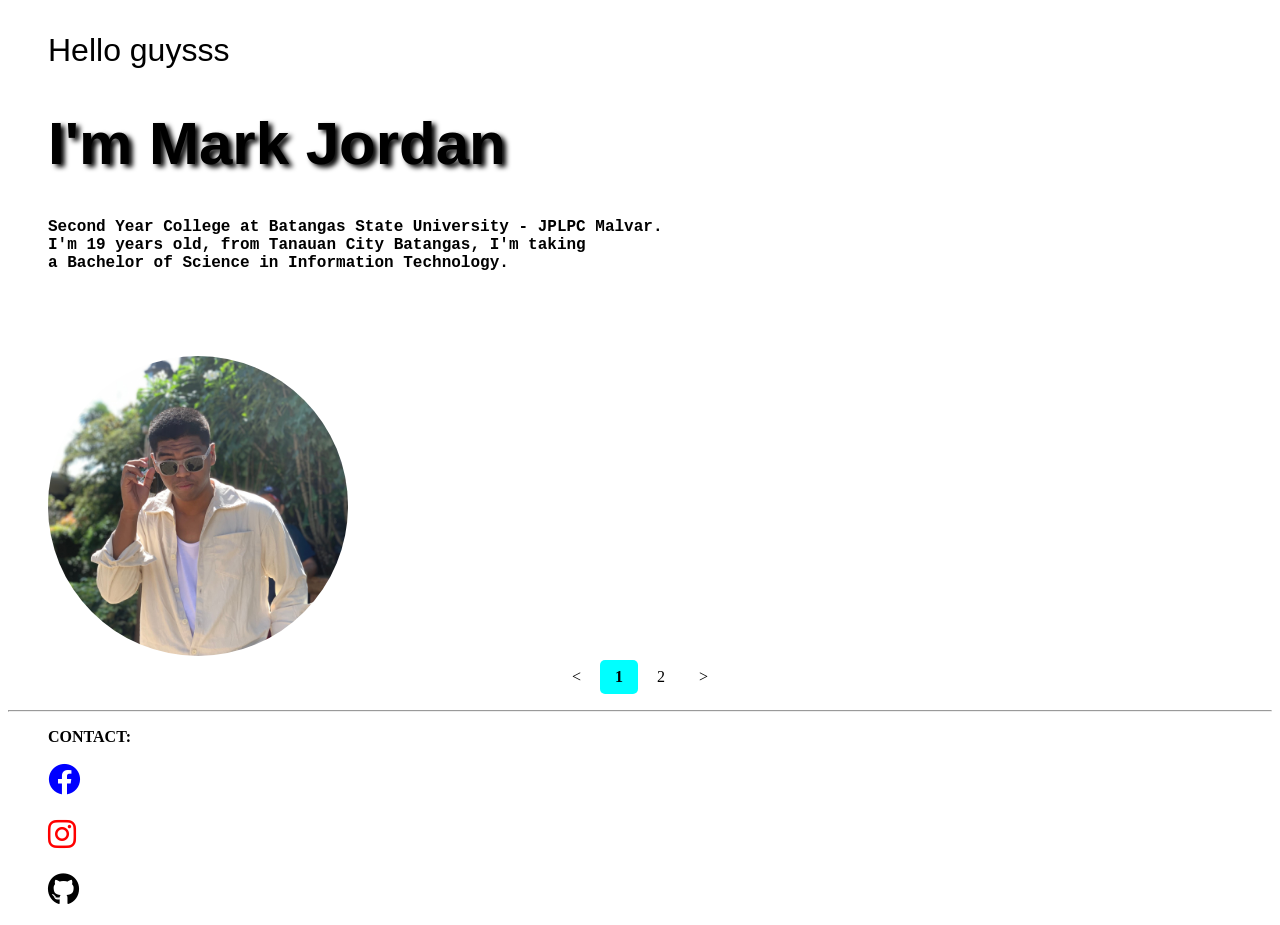
<file: HTML-main/index.html>
<!DOCTYPE html>
<html lang="en">
	<head>
		<meta charset="UTF-8" />
		<meta name="viewport" content="width=device-width, initial-scale=1.0" />
		<title>DANNNN</title>
		<link rel="stylesheet" href="index.css" />
		<link rel="icon" type="image/JPG" href="image/MJ.JPG" />
	</head>
	<body style="background-color: rgb(255, 255, 255)">
		<div class="greeting">
			<blockquote>
				<p style="font-size: 2em">Hello guysss</p>
			</blockquote>
		</div>
		<div class="me">
			<blockquote>
				<h1>I'm Mark Jordan</h1>
			</blockquote>
		</div>
		<div class="text">
			<blockquote>
				<p>
					<b>
						Second Year College at Batangas State University - JPLPC
						Malvar.<br />
						I'm 19 years old, from Tanauan City Batangas, I'm
						taking<br />
						a Bachelor of Science in Information Technology.
					</b>
				</p>
			</blockquote>
		</div>
		<br />
		<p></p>
		<br />
		<blockquote>
			<div class="jordan">
				<img
					src="image/MJ.JPG"
					alt="handsome"
					width="300"
					height="300"
				/><br />
			</div>
			<div class="pagination">
				<a href="index.html" title="PREVIOUS"><</a>
				<a
					href="index.html"
					target="_blank"
					class="index"
					title="PROFILE"
					>1</a
				>
				<a href="biodata.html" target="_blank" title="DATA">2</a>
				<a href="biodata.html" target="_blank" title="NEXT">></a>
			</div>
		</blockquote>
		<hr />
		<blockquote>
			<b><p>CONTACT:</p></b>
			<div class="FACEBOOK">
				<a
					href="https://www.facebook.com/markjordan.javier"
					target="_blank"
					title="Mark Jordan Javier"
				>
					<i
						class="fa-brands fa-facebook fa-bounce"
						style="color: blue"
					></i>
				</a>
			</div>

			<br />
			<div class="INSTAGRAM">
				<a
					href="https://www.instagram.com/imnot_dannnnn/"
					target="_blank"
					title="imnot__dannnnnnnn"
				>
					<i
						class="fa-brands fa-instagram fa-bounce"
						style="color: rgb(255, 0, 0)"
						;
					></i>
				</a>
			</div>

			<br />
			<div class="GITHUB">
				<a
					href="https://github.com/Jordaks"
					target="_blank "
					title="Jordaks"
				>
					<i
						class="fa-brands fa-github fa-bounce"
						style="color: rgb(0, 0, 0)"
					></i>
				</a>
			</div>
		</blockquote>
	</body>
</html>
</file>
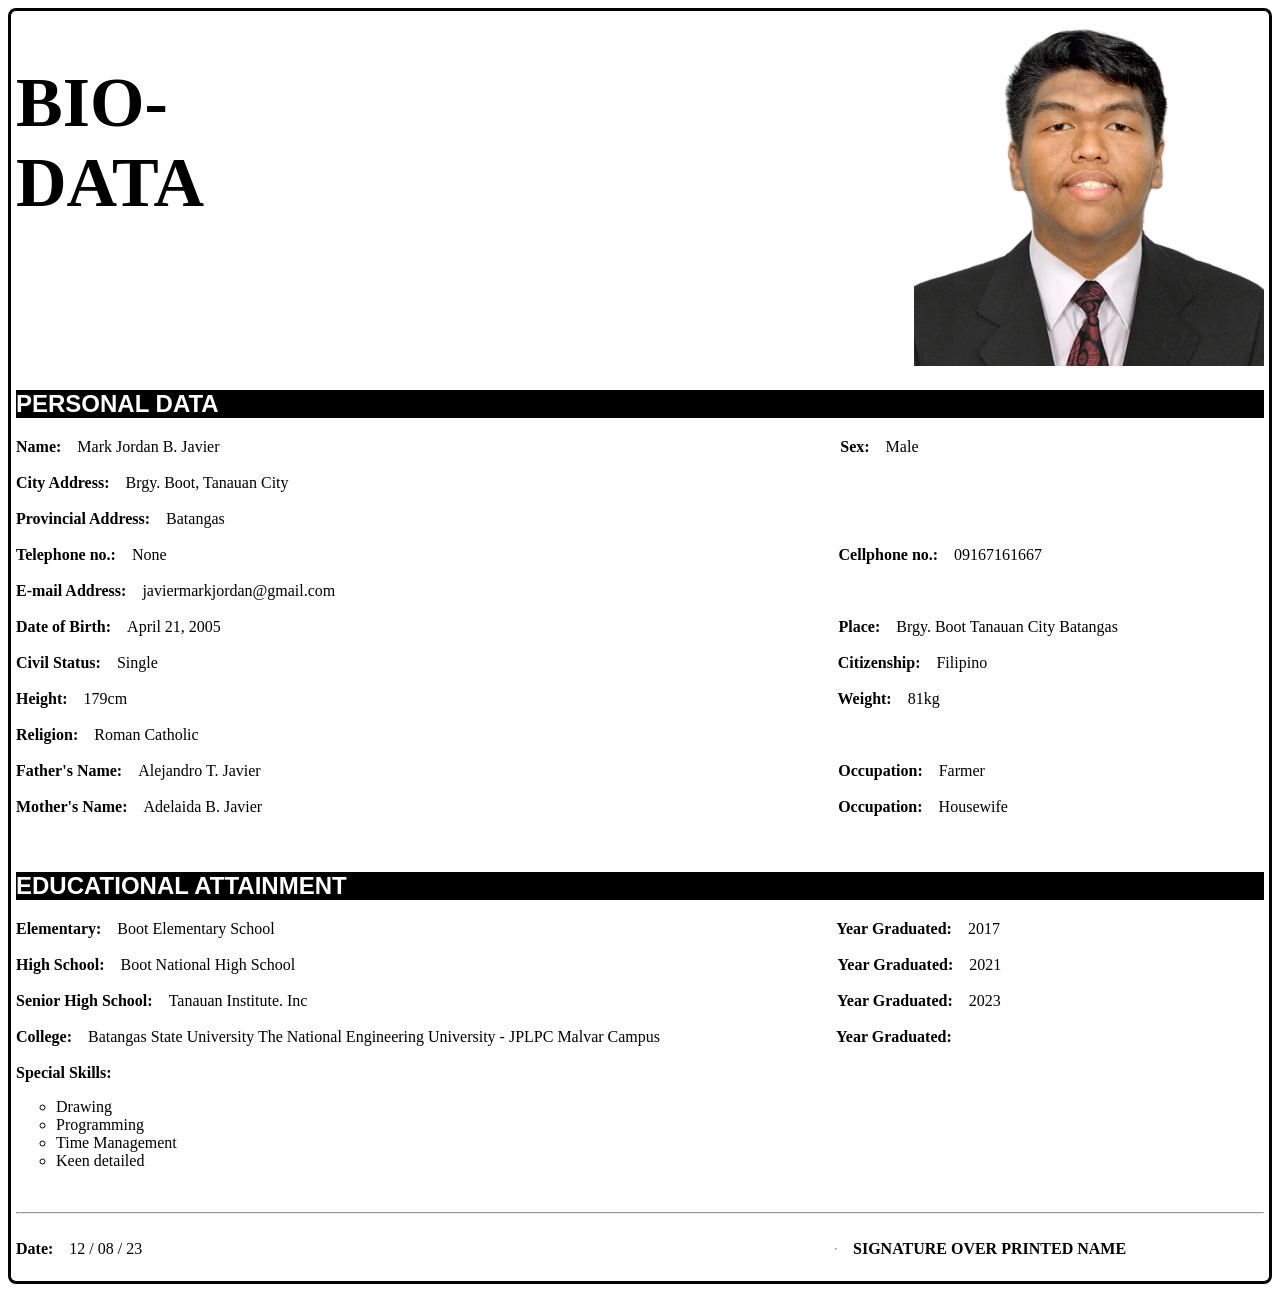
<file: HTML-main/biodata.html>
<!DOCTYPE html>
<html lang="en">
	<head>
		<meta charset="UTF-8" />
		<meta name="viewport" content="width=device-width, initial-scale=1.0" />
		<title>Document</title>
		<style>
			.picture {
				display: flex;
				flex-direction: space-around;
				gap: 40rem;
			}
			h1 {
				font-size: 70px;
				text-align: lefts;
			}
			h2 {
				background-color: black;
				color: white;
				font-family: Helvetica, Arial, sans-serif;
			}
			div {
				color: rgb(0, 0, 0);
			}
			.text {
				display: flex;
				flex-direction: space-around;
				gap: 19.4rem;
			}
			.name {
				display: flex;
				flex-direction: space-around;
				gap: 1rem;
			}
			.cellphone {
				display: flex;
				flex-direction: space-around;
				gap: 21rem;
			}
			.birth {
				display: flex;
				flex-direction: space-around;
				gap: 38.6rem;
			}
			.civil {
				display: flex;
				flex-direction: space-around;
				gap: 42.5rem;
			}
			.body {
				display: flex;
				flex-direction: space-around;
				gap: 22.2rem;
			}
			.papa {
				display: flex;
				flex-direction: space-around;
				gap: 36.1rem;
			}
			.mama {
				display: flex;
				flex-direction: space-around;
				gap: 36rem;
			}
			.elementary {
				display: flex;
				flex-direction: space-around;
				gap: 35.1rem;
			}
			.high {
				display: flex;
				flex-direction: space-around;
				gap: 33.9rem;
			}
			.senior {
				display: flex;
				flex-direction: space-around;
				gap: 33.1rem;
			}
			.college {
				display: flex;
				flex-direction: space-around;
				gap: 11rem;
			}
			.DATA {
				border: 3px solid rgb(2, 2, 2);
				border-radius: 8px;
				padding: 5px;
			}
			ul.skills {
				list-style-type: circle;
			}
			.date {
				display: flex;
				flex-direction: space-around;
				gap: 43.3rem;
			}
		</style>
	</head>
	<body>
		<div class="DATA">
			<div class="picture">
				<h1><b>BIO-DATA</b></h1>
				<div>
					<img
						src="image/Mark.jpg"
						alt=" formal attire"
						width="350"
						height="350"
					/>
				</div>
			</div>

			<h2>PERSONAL DATA</h2>

			<div>
				<div class="text">
					<div class="name">
						<tr>
							<b>Name:</b>
							Mark Jordan B. Javier
							<br />
						</tr>
					</div>
					<br />
					<div class="name">
						<tr>
							<b>Sex:</b>
							Male
						</tr>
						<br />
					</div>
				</div>

				<br />
				<div class="name">
					<tr>
						<b>City Address:</b>
						Brgy. Boot, Tanauan City
					</tr>
				</div>
				<br />
				<div class="name">
					<tr>
						<b>Provincial Address:</b>
						Batangas
					</tr>
				</div>
				<br />
				<div class="cellphone">
					<div class="name">
						<tr>
							<b>Telephone no.: </b
							>None
						</tr>
					</div>
					<br />
					<div class="name">
						<tr>
							<b>Cellphone no.:</b>
							09167161667
						</tr>
					</div>
				</div>

				<br />
				<div class="name">
					<tr>
						<b>E-mail Address:</b
						>javiermarkjordan@gmail.com
					</tr>
				</div>
				<br />
				<div class="birth">
					<div class="name">
						<tr>
							<b>Date of Birth:</b>
							April 21, 2005
						</tr>
					</div>
					<div class="name">
						<tr>
							<b> Place:</b>
							Brgy. Boot Tanauan City Batangas
						</tr>
					</div>
				</div>

				<br />
				<div class="civil">
					<div class="name">
						<tr>
							<b>Civil Status:</b>
							Single
						</tr>
					</div>
					<div class="name">
						<tr>
							<b> Citizenship:</b>
							Filipino
						</tr>
					</div>
				</div>

				<br />
				<div class="body">
					<div class="name">
						<tr>
							<b>Height:</b>
							179cm
						</tr>
					</div>
					<br />
					<div class="name">
						<tr>
							<b>Weight:</b>
							81kg
						</tr>
					</div>
				</div>

				<br />
				<div class="name">
					<tr>
						<b>Religion:</b>
						Roman Catholic
					</tr>
				</div>
				<br />
				<div class="papa">
					<div class="name">
						<tr>
							<b>Father's Name:</b>
							Alejandro T. Javier
						</tr>
					</div>
					<div class="name">
						<tr>
							<b>Occupation:</b>
							Farmer
						</tr>
					</div>
				</div>
				<br />
				<div class="mama">
					<div class="name">
						<tr>
							<b>Mother's Name:</b>
							Adelaida B. Javier
						</tr>
					</div>
					<div class="name">
						<tr>
							<b>Occupation:</b>
							Housewife
						</tr>
					</div>
				</div>

				<br />
			</div>
			<br />

			<h2>EDUCATIONAL ATTAINMENT</h2>
			<div>
				<div class="elementary">
					<div class="name">
						<tr>
							<b>Elementary:</b>
							Boot Elementary School
						</tr>
					</div>
					<div class="name">
						<tr>
							<b>Year Graduated:</b>
							2017
						</tr>
					</div>
				</div>

				<br />
				<div class="high">
					<div class="name">
						<tr>
							<b>High School:</b>
							Boot National High School
						</tr>
					</div>
					<div class="name">
						<tr>
							<b>Year Graduated:</b>
							2021
						</tr>
					</div>
				</div>

				<br />
				<div class="senior">
					<div class="name">
						<tr>
							<b> Senior High School:</b>
							Tanauan Institute. Inc
						</tr>
					</div>
					<div class="name">
						<tr>
							<b>Year Graduated:</b>
							2023
						</tr>
					</div>
				</div>

				<br />
				<div class="college">
					<div class="name">
						<tr>
							<b> College:</b>
							Batangas State University The National Engineering
							University - JPLPC Malvar Campus
						</tr>
					</div>
					<div class="name">
						<tr>
							<b>Year Graduated:</b>
						</tr>
					</div>
				</div>
				<br />
				<div class="name">
					<div>
						<tr>
							<b>Special Skills:</b>
							<ul class="skills">
								<li>Drawing</li>
								<li>Programming</li>
								<li>Time Management</li>
								<li>Keen detailed</li>
							</ul>
						</tr>
					</div>
				</div>
				<br />
				<hr :5px />
				<br />
				<div class="date">
					<div class="name">
						<tr>
							<b> Date:</b>
							12 / 08 / 23
						</tr>
					</div>
					<div class="name">
						<hr />
						<tr>
							<b> SIGNATURE OVER PRINTED NAME </b>
						</tr>
					</div>
				</div>
				<br />
			</div>
		</div>
	</body>
</html>
</file>
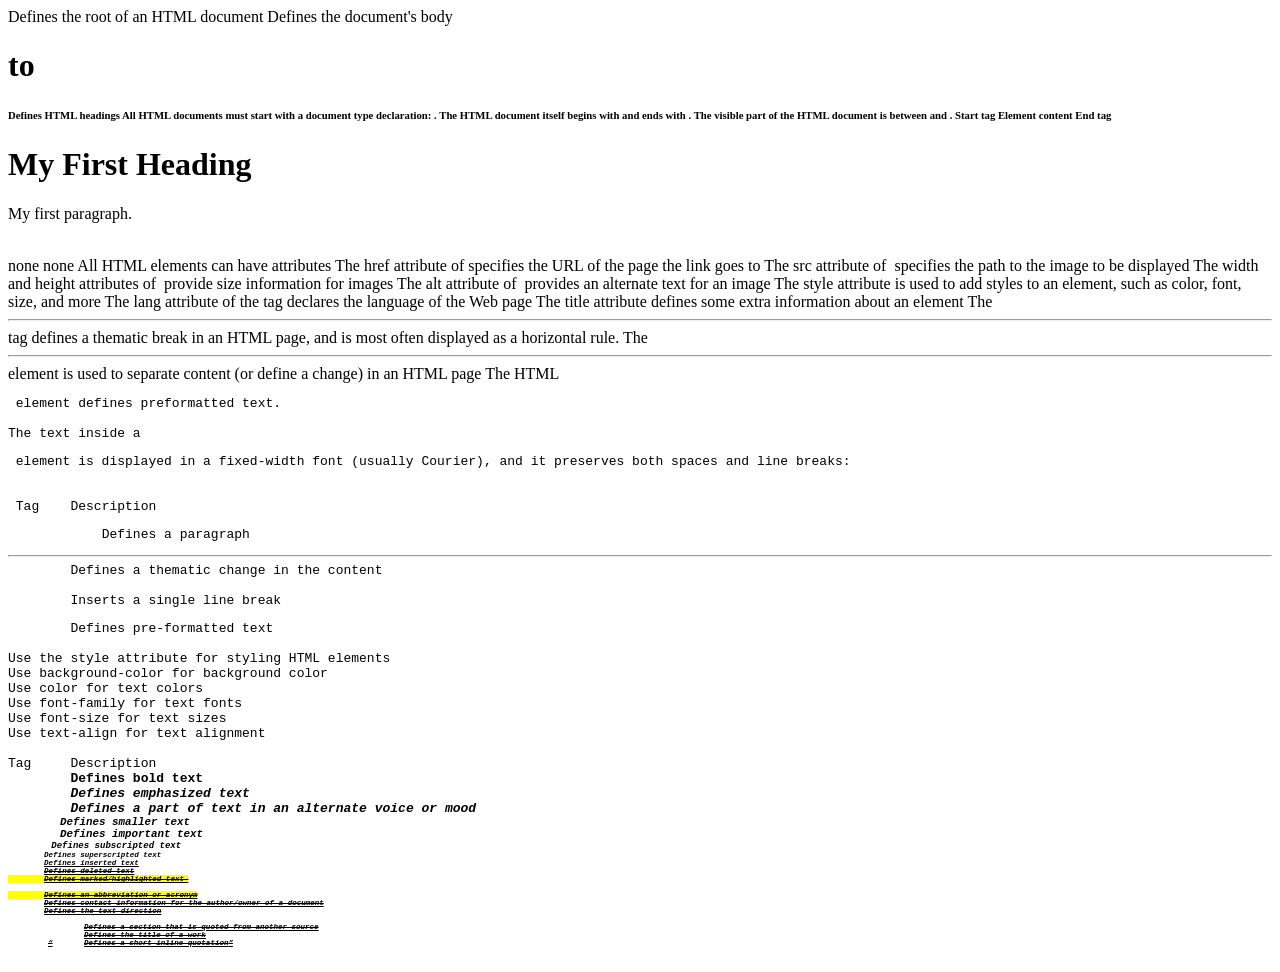
<file: HTML-main/notes.html>
<html>	Defines the root of an HTML document
<body>	Defines the document's body
<h1> to <h6>	Defines HTML headings

All HTML documents must start with a document type declaration: <!DOCTYPE html>.

The HTML document itself begins with <html> and ends with </html>.

The visible part of the HTML document is between <body> and </body>.


Start tag	Element content	End tag
<h1>	My First Heading	</h1>
<p>	My first paragraph.	</p>
<br>	none	none

All HTML elements can have attributes
The href attribute of <a> specifies the URL of the page the link goes to
The src attribute of <img> specifies the path to the image to be displayed
The width and height attributes of <img> provide size information for images
The alt attribute of <img> provides an alternate text for an image
The style attribute is used to add styles to an element, such as color, font, size, and more
The lang attribute of the <html> tag declares the language of the Web page
The title attribute defines some extra information about an element

The <hr> tag defines a thematic break in an HTML page, and is most often displayed as a horizontal rule.

The <hr> element is used to separate content (or define a change) in an HTML page

The HTML <pre> element defines preformatted text.

The text inside a <pre> element is displayed in a fixed-width font (usually Courier), and it preserves both spaces and line breaks:


 Tag	Description
<p>	    Defines a paragraph
<hr>	Defines a thematic change in the content
<br>	Inserts a single line break
<pre>	Defines pre-formatted text   

Use the style attribute for styling HTML elements
Use background-color for background color
Use color for text colors
Use font-family for text fonts
Use font-size for text sizes
Use text-align for text alignment   

Tag	Description
<b>	Defines bold text
<em>	Defines emphasized text 
<i>	Defines a part of text in an alternate voice or mood
<small>	Defines smaller text
<strong>	Defines important text
<sub>	Defines subscripted text
<sup>	Defines superscripted text
<ins>	Defines inserted text
<del>	Defines deleted text
<mark>	Defines marked/highlighted text 

<abbr>	Defines an abbreviation or acronym
<address>	Defines contact information for the author/owner of a document
<bdo>	Defines the text direction
<blockquote>	Defines a section that is quoted from another source
<cite>	Defines the title of a work
<q>	Defines a short inline quotation
</file>
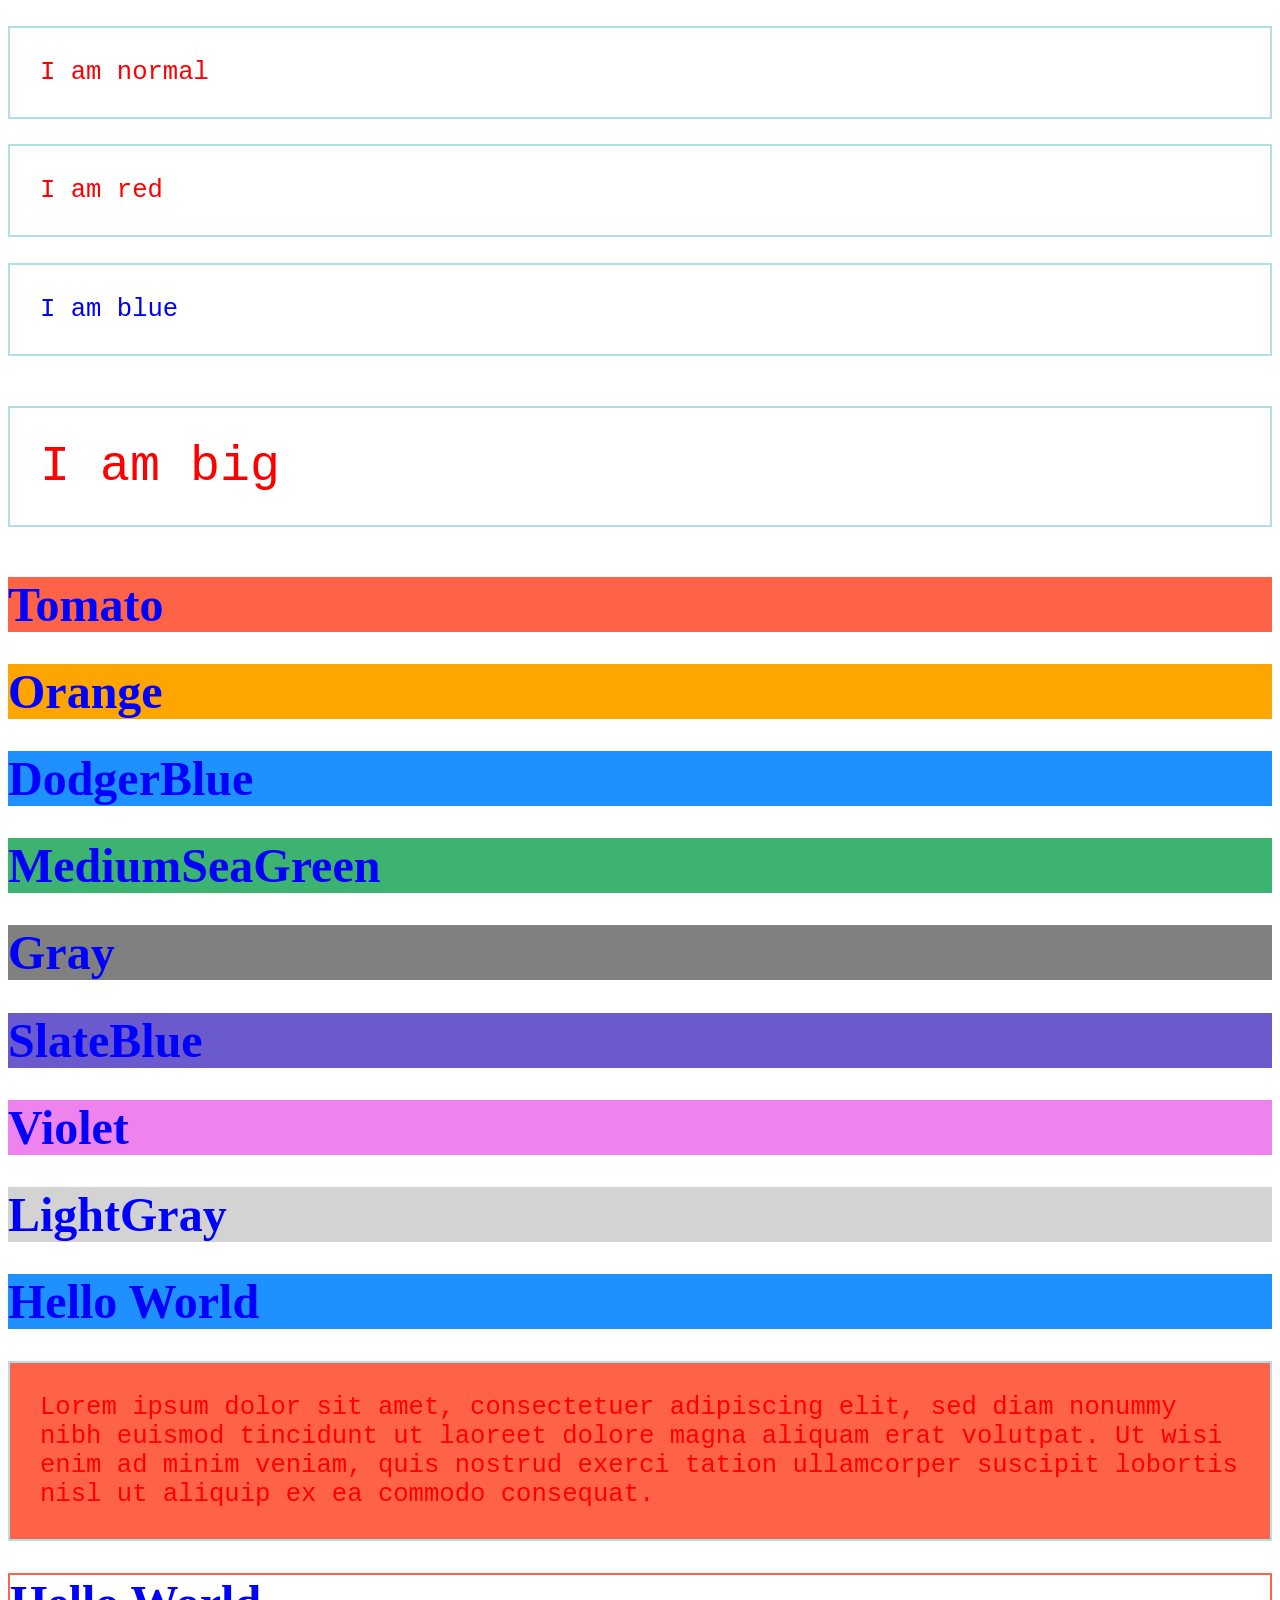
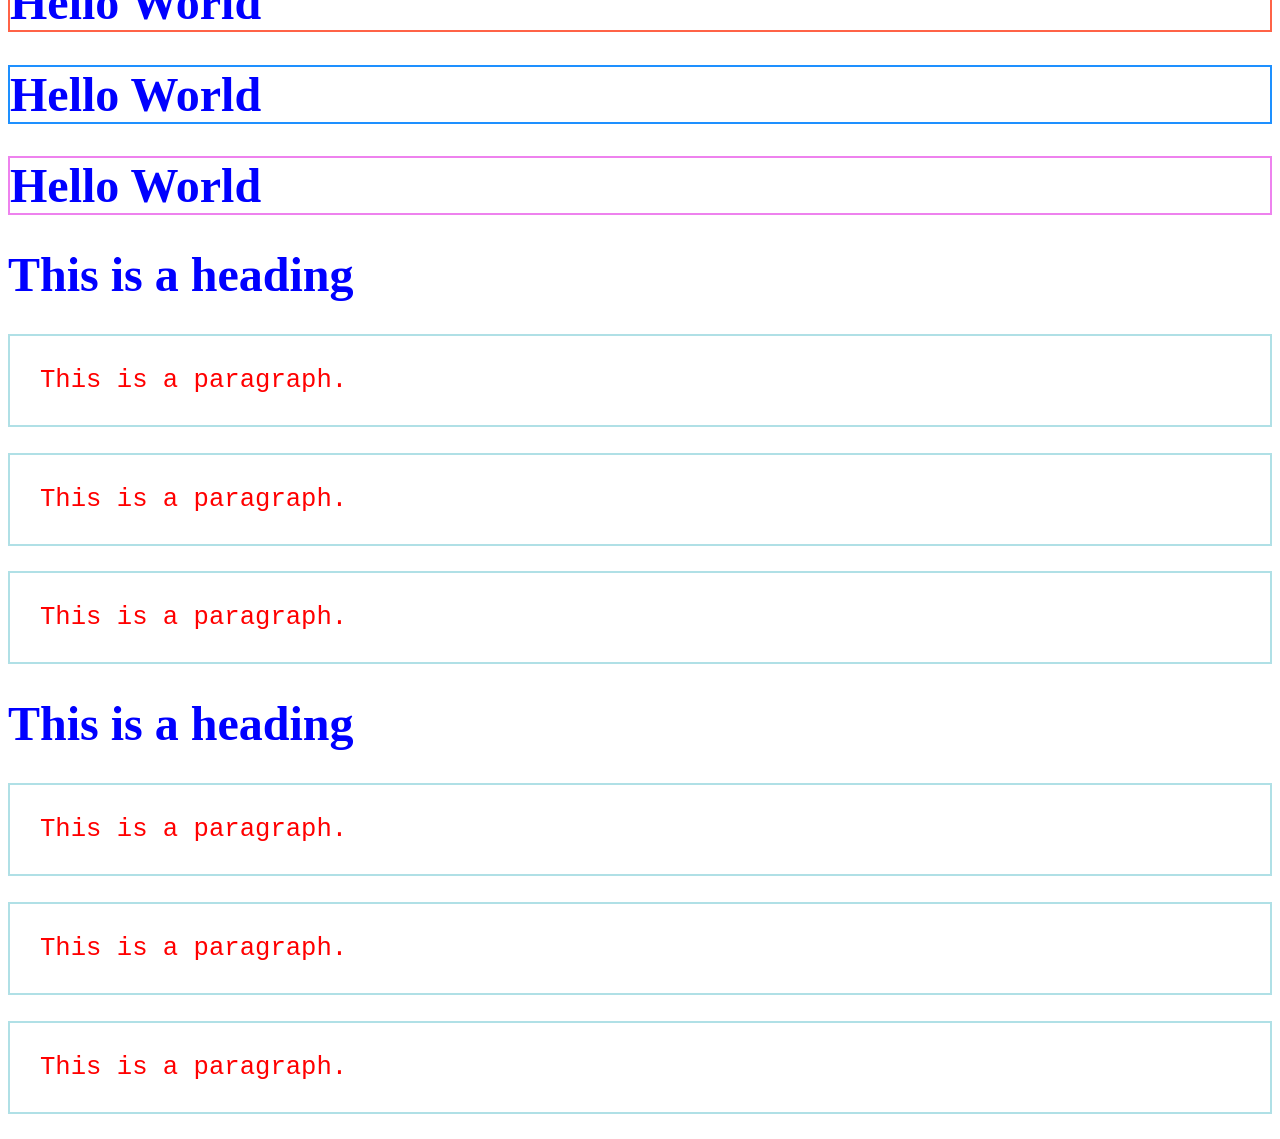
<file: HTML-main/output.html>
<!DOCTYPE html>
<html lang="en">
<head>
    <meta charset="UTF-8">
    <meta name="viewport" content="width=device-width, initial-scale=1.0">
    <title>Document</title>
    <style>

p {

border: 2px solid powderblue;

padding: 30px;

}

h1 {

color: blue;

font-family: verdana;

font-size: 300%;

}

p {

color: red;

font-family: courier;

font-size: 160%;

}

p {

border: 2px solid powderblue;

}
</style>
</head>
<body>
    <p>I am normal</p>

    <p style="color:red;">I am red</p>

    <p style="color:blue;">I am blue</p>

    <p style="font-size:50px;">I am big</p>

    <h1 style="background-color:Tomato;">Tomato</h1>

    <h1 style="background-color:Orange;">Orange</h1>

    <h1 style="background-color:DodgerBlue;">DodgerBlue</h1>

    <h1 style="background-color:MediumSeaGreen;">MediumSeaGreen</h1>

    <h1 style="background-color:Gray;">Gray</h1>

    <h1 style="background-color:SlateBlue;">SlateBlue</h1>

    <h1 style="background-color:Violet;">Violet</h1>

    <h1 style="background-color:LightGray;">LightGray</h1>


    <h1 style="background-color:DodgerBlue;">Hello World</h1>

    <p style="background-color:Tomato;">

    Lorem ipsum dolor sit amet, consectetuer adipiscing elit, sed diam
    nonummy nibh euismod tincidunt ut laoreet dolore magna aliquam erat
    volutpat.

    Ut wisi enim ad minim veniam, quis nostrud exerci tation ullamcorper
    suscipit lobortis nisl ut aliquip ex ea commodo consequat.

    </p>

    <h1 style="border: 2px solid Tomato;">Hello World</h1>

    <h1 style="border: 2px solid DodgerBlue;">Hello World</h1>

    <h1 style="border: 2px solid Violet;">Hello World</h1>


    
    <h1>This is a heading</h1>

    <p>This is a paragraph.</p>

    <p>This is a paragraph.</p>

    <p>This is a paragraph.</p>

    <h1>This is a heading</h1>

    <p>This is a paragraph.</p>

    <p>This is a paragraph.</p>

    <p>This is a paragraph.</p>

    

</body>
</html>
</file>
<file: HTML-main/index.css>
@import url(https://cdnjs.cloudflare.com/ajax/libs/font-awesome/6.0.0/css/all.min.css);
.greeting {
	font-family: "Gill Sans", "Gill Sans MT", Calibri, "Trebuchet MS",
		sans-serif;
}

.me {
	font-size: 30px;
	font-family: "Gill Sans", "Gill Sans MT", Calibri, "Trebuchet MS",
		sans-serif;
	text-shadow: 4px 3px 5px;
}
.text {
	font-family: "Courier New", Courier, monospace;
}

img {
	border-radius: 50%;
	overflow: hidden;
}

.jordan-img {
	object-fit: cover;
	transition: transform 0.8s;
	height: 100%;
}

.jordan:hover img {
	transition: scale(1, 5);
}

.FACEBOOK:hover {
	font-size: 2.8em;
}
.FACEBOOK {
	font-size: 2em;
}
.INSTAGRAM :hover {
	font-size: 1.2em;
}
.INSTAGRAM {
	font-size: 2em;
}
.GITHUB :hover {
	font-size: 1.2em;
}
.GITHUB {
	font-size: 2em;
}
.pagination {
	text-align: center;
}
.pagination a {
	color: black;
	text-decoration: none;
	padding: 8px 15px;
	display: inline-block;
}
.pagination a.index {
	font-weight: bold;
	background-color: aqua;
	border-radius: 5px;
}
.pagination a:hover:not(.index) {
	background-color: rgb(95, 95, 95);
	border-radius: 5px;
}
</file>
